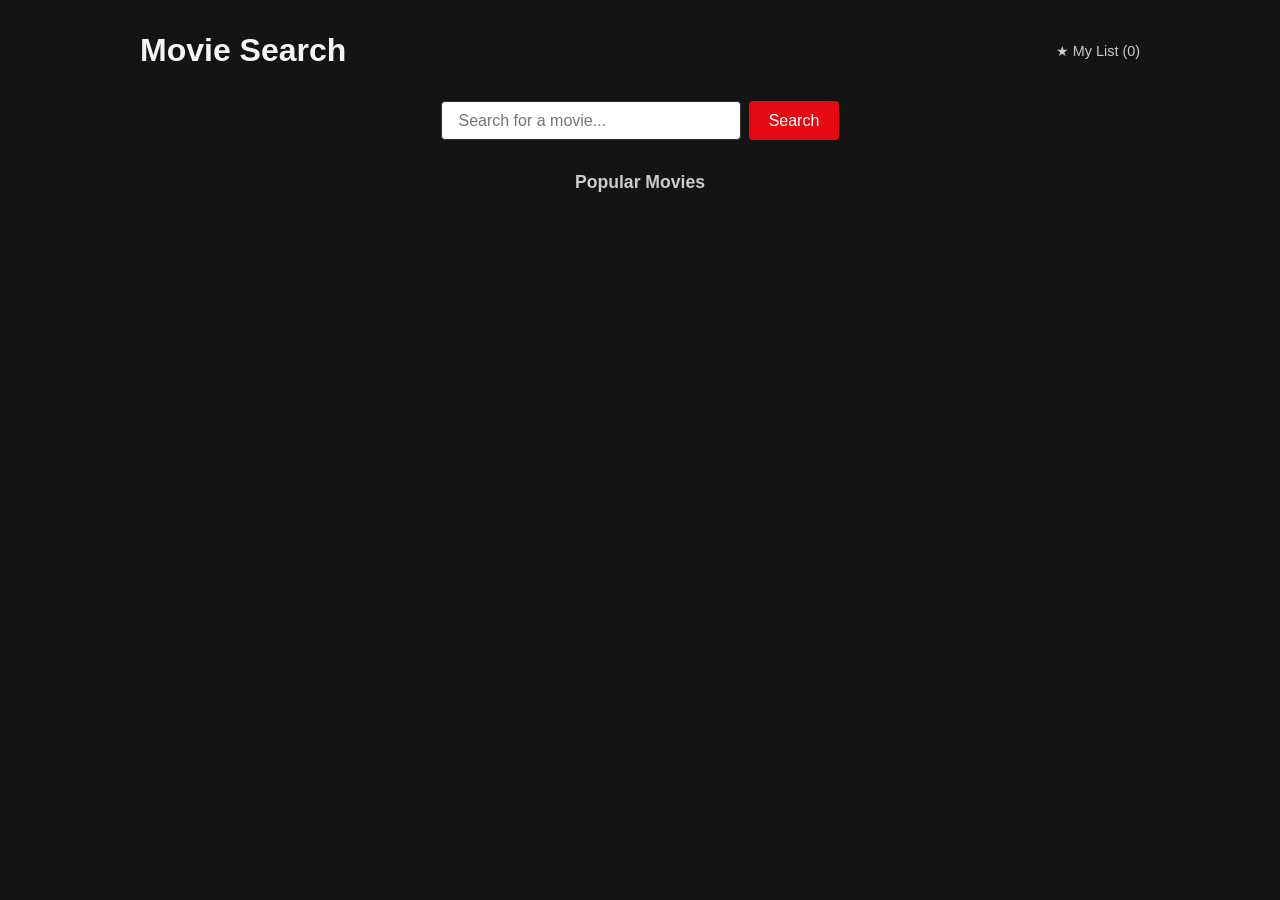
<file: index.html>
<!DOCTYPE html>
<html lang="en">
<head>
  <meta charset="UTF-8">
  <meta name="viewport" content="width=device-width, initial-scale=1.0">
  <title>Movie Search</title>
  <link rel="stylesheet" href="style.css">
</head>
<body>

  <header>
    <h1>Movie Search</h1>
    <a href="favorites.html" id="favorites-link">&#9733; My List (<span id="favorites-count">0</span>)</a>
  </header>

  <section id="search-section">
    <input type="text" id="search-input" placeholder="Search for a movie...">
    <button id="search-btn">Search</button>
  </section>

  <section id="popular-movies">
    <h2>Popular Movies</h2>
    <div id="carousel-stage">
      <div id="carousel-track">
        <!-- JS will insert poster images in here -->
      </div>
    </div>
  </section>

  <section id="results">
    <!-- JS will insert movie results in here -->
  </section>

  <script src="favorites.js"></script>
  <script src="script.js"></script>
</body>
</html>
</file>
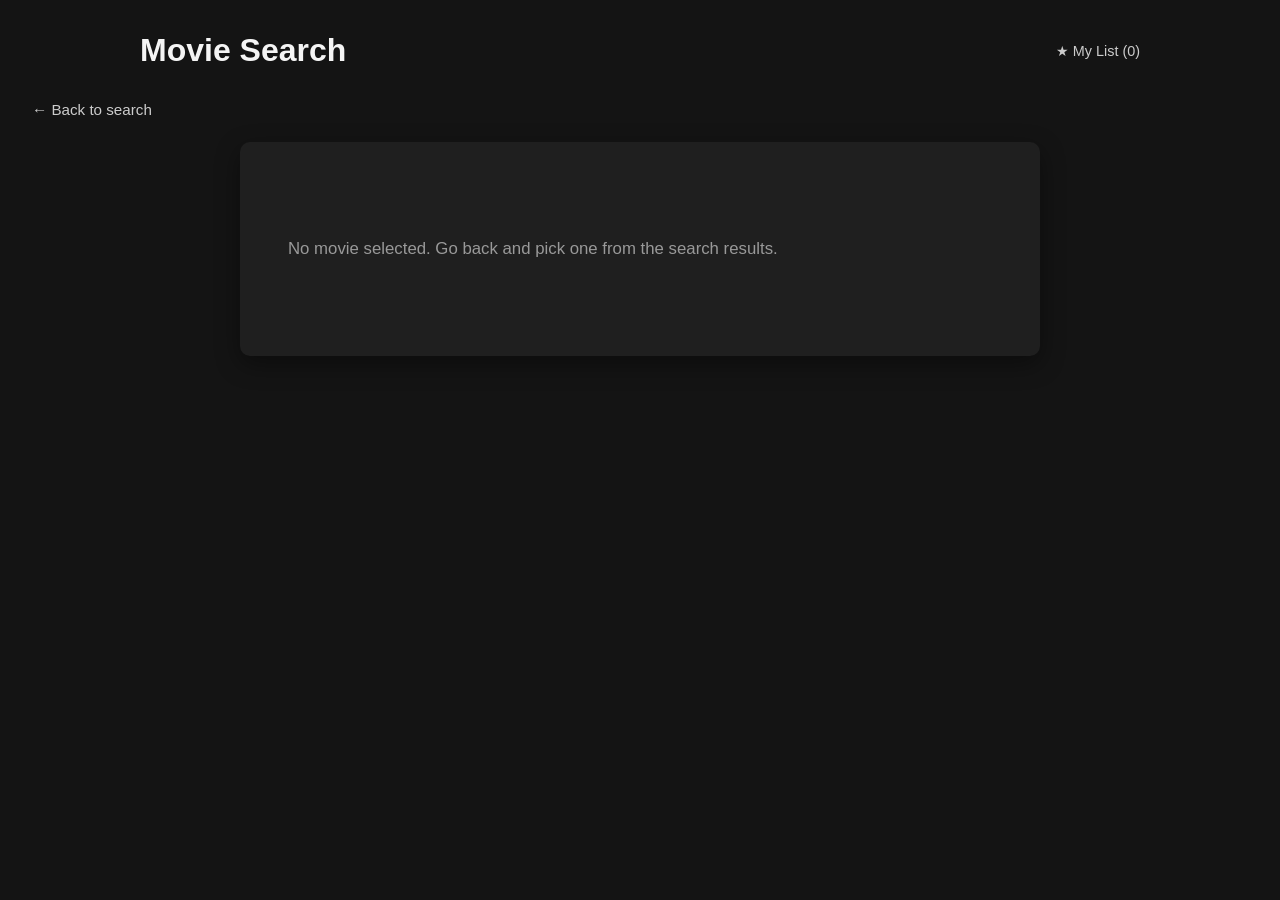
<file: details.html>
<!DOCTYPE html>
<html lang="en">
<head>
  <meta charset="UTF-8">
  <meta name="viewport" content="width=device-width, initial-scale=1.0">
  <title>Movie Details</title>
  <link rel="stylesheet" href="style.css">
</head>
<body>

  <header>
    <h1>Movie Search</h1>
    <a href="favorites.html" id="favorites-link">&#9733; My List (<span id="favorites-count">0</span>)</a>
  </header>

  <a href="index.html" id="back-link">&larr; Back to search</a>

  <section id="movie-detail">
    <img id="detail-poster" src="" alt="">
    <div id="detail-info">
      <div class="detail-title-row">
        <h2 id="detail-title"></h2>
        <button id="detail-favorite-btn" class="favorite-btn" aria-label="Toggle favorite">&#9734;</button>
      </div>
      <p id="detail-meta"></p>
      <p id="detail-rating"></p>
      <p id="detail-plot"></p>
      <p id="detail-director"></p>
    </div>
  </section>

  <script src="favorites.js"></script>
  <script src="details.js"></script>
</body>
</html>
</file>
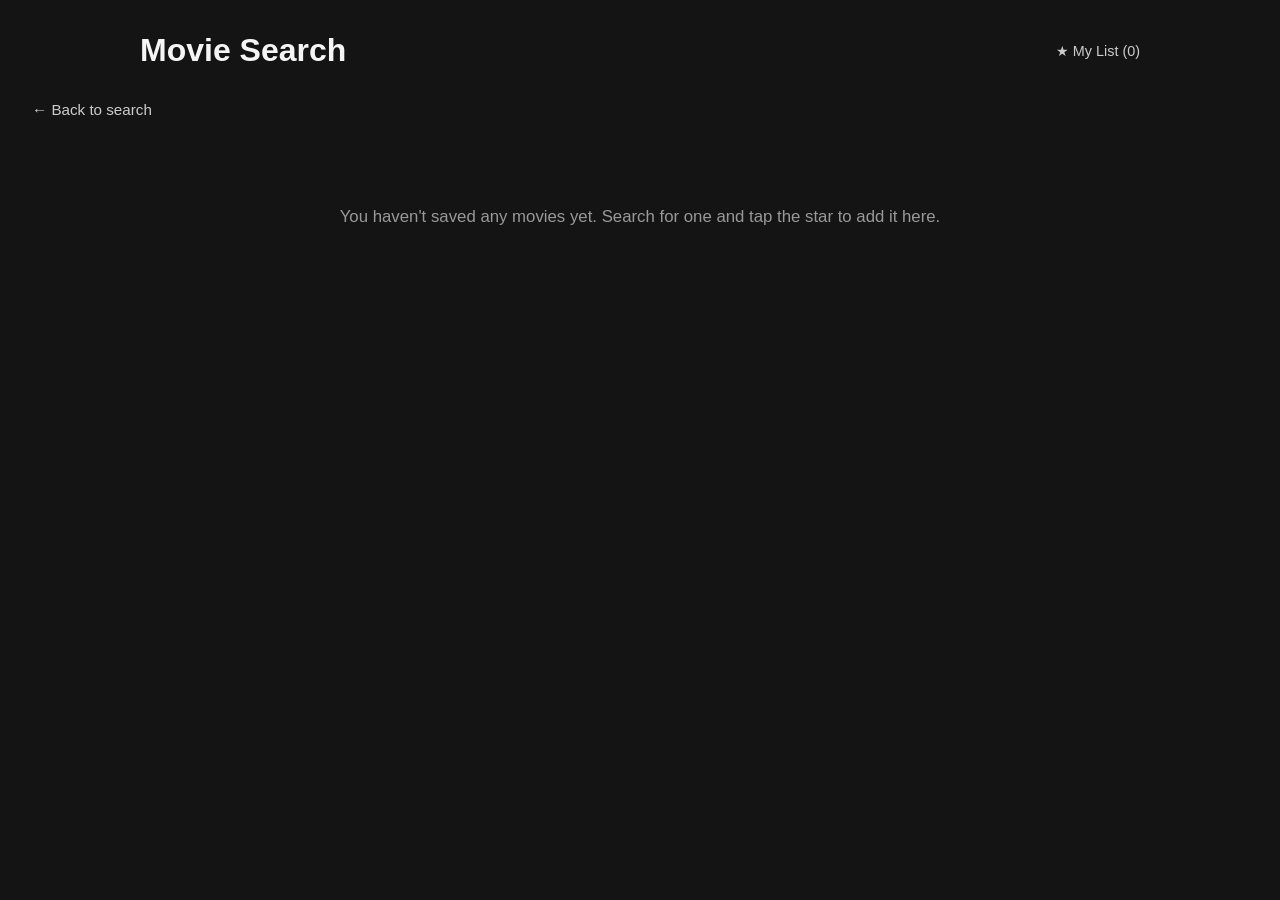
<file: favorites.html>
<!DOCTYPE html>
<html lang="en">
<head>
  <meta charset="UTF-8">
  <meta name="viewport" content="width=device-width, initial-scale=1.0">
  <title>My List - Movie Search</title>
  <link rel="stylesheet" href="style.css">
</head>
<body>

  <header>
    <h1>Movie Search</h1>
    <a href="favorites.html" id="favorites-link">&#9733; My List (<span id="favorites-count">0</span>)</a>
  </header>

  <a href="index.html" id="back-link">&larr; Back to search</a>

  <section id="favorites-grid">
    <!-- JS will insert favorite movies here -->
  </section>

  <script src="favorites.js"></script>
</body>
</html>
</file>
<file: style.css>
* {
  box-sizing: border-box;
}

body {
  font-family: Arial, Helvetica, sans-serif;
  background-color: #141414;
  color: #f5f5f5;
  margin: 0;
  padding: 2rem;
  overflow-x: hidden;
}

header {
  display: flex;
  align-items: center;
  justify-content: space-between;
  flex-wrap: wrap;
  gap: 0.75rem;
  max-width: 1000px;
  margin: 0 auto 2rem;
}

header h1 {
  margin: 0;
}

#favorites-link {
  color: #ccc;
  text-decoration: none;
  font-size: 0.9rem;
  transition: color 0.2s ease;
}

#favorites-link:hover {
  color: #ffc107;
}

#search-section {
  display: flex;
  flex-wrap: wrap;
  justify-content: center;
  gap: 0.5rem;
  margin-bottom: 2rem;
}

#search-input {
  width: 100%;
  max-width: 300px;
  padding: 0.6rem 1rem;
  border-radius: 4px;
  border: 1px solid #333;
  font-size: 1rem;
}

#search-btn {
  padding: 0.6rem 1.2rem;
  border-radius: 4px;
  border: none;
  background-color: #e50914;
  color: white;
  font-size: 1rem;
  cursor: pointer;
}

#search-btn:hover {
  background-color: #b0060f;
}

#popular-movies {
  max-width: 1000px;
  margin: 2rem auto 2.5rem;
}

#popular-movies h2 {
  font-size: 1.1rem;
  font-weight: 600;
  color: #ccc;
  margin-bottom: 1rem;
  text-align: center;
}

#carousel-stage {
  position: relative;
  height: 260px;
  perspective: 1000px;
}

#carousel-track {
  position: relative;
  width: 100%;
  height: 100%;
  transform-style: preserve-3d;
}

.carousel-poster {
  position: absolute;
  top: 65%;
  left: 50%;
  width: 140px;
  height: 210px;
  margin-top: -105px;
  margin-left: -70px;
  object-fit: cover;
  border-radius: 6px;
  backface-visibility: hidden;
}

#results, #favorites-grid {
  display: grid;
  grid-template-columns: repeat(auto-fill, minmax(180px, 1fr));
  gap: 1.5rem;
  max-width: 1000px;
  margin: 0 auto;
  text-align: center;
  color: #ccc;
}

.status-message {
  grid-column: 1 / -1;
  padding: 3rem 1rem;
  color: #999;
  font-size: 1.05rem;
}

.status-loading {
  animation: pulse 1.4s ease-in-out infinite;
}

.status-error {
  color: #e5666d;
}

@keyframes pulse {
  0%, 100% { opacity: 0.5; }
  50% { opacity: 1; }
}

.movie-card {
  position: relative;
  background-color: #1f1f1f;
  border-radius: 6px;
  overflow: hidden;
  text-align: center;
  box-shadow: 0 2px 8px rgba(0, 0, 0, 0.3);
  transition: transform 0.2s ease, box-shadow 0.2s ease;
}

.favorite-btn {
  position: absolute;
  top: 0.5rem;
  right: 0.5rem;
  z-index: 1;
  width: 2rem;
  height: 2rem;
  display: flex;
  align-items: center;
  justify-content: center;
  border-radius: 50%;
  border: none;
  background-color: rgba(0, 0, 0, 0.6);
  color: #ccc;
  font-size: 1.1rem;
  line-height: 1;
  cursor: pointer;
  transition: color 0.2s ease, background-color 0.2s ease;
}

.favorite-btn:hover {
  background-color: rgba(0, 0, 0, 0.8);
  color: #fff;
}

.favorite-btn.is-favorite {
  color: #ffc107;
}

.movie-card:hover {
  transform: translateY(-4px);
  box-shadow: 0 8px 16px rgba(0, 0, 0, 0.5);
}

.movie-card img {
  width: 100%;
  height: 270px;
  object-fit: cover;
  display: block;
  transition: transform 0.3s ease;
}

.movie-card:hover img {
  transform: scale(1.05);
}

.movie-card-info {
  padding: 0.75rem 0.75rem 1rem;
}

.movie-card h3 {
  font-size: 1rem;
  font-weight: 600;
  color: #fff;
  margin: 0 0 0.25rem;
  line-height: 1.3;
}

.movie-year {
  font-size: 0.85rem;
  color: #999;
  margin: 0;
}

#back-link {
  display: inline-flex;
  align-items: center;
  gap: 0.4rem;
  color: #ccc;
  text-decoration: none;
  margin: 0 auto 1.5rem;
  max-width: 800px;
  font-size: 0.95rem;
  transition: color 0.2s ease;
}

#back-link:hover {
  color: #fff;
}

#movie-detail {
  display: flex;
  gap: 2rem;
  max-width: 800px;
  margin: 0 auto;
  background-color: #1f1f1f;
  border-radius: 10px;
  padding: 2rem;
  box-shadow: 0 8px 24px rgba(0, 0, 0, 0.4);
}

#detail-poster {
  width: 260px;
  border-radius: 6px;
  object-fit: cover;
  flex-shrink: 0;
  box-shadow: 0 6px 16px rgba(0, 0, 0, 0.5);
}

.detail-title-row {
  display: flex;
  align-items: center;
  gap: 0.75rem;
}

#detail-info h2 {
  margin-top: 0;
  font-size: 1.8rem;
  color: #fff;
}

#detail-favorite-btn {
  position: static;
  flex-shrink: 0;
}

#detail-meta {
  color: #e50914;
  font-weight: 600;
  letter-spacing: 0.03em;
  text-transform: uppercase;
  font-size: 0.85rem;
  margin-bottom: 0.75rem;
}

#detail-rating {
  display: inline-block;
  color: #ffc107;
  font-weight: 600;
  font-size: 0.9rem;
  background-color: rgba(255, 193, 7, 0.12);
  border-radius: 4px;
  padding: 0.3rem 0.7rem;
  margin: 0 0 1rem;
}

#detail-plot {
  color: #ddd;
  line-height: 1.6;
}

#detail-director {
  color: #999;
  font-size: 0.9rem;
  margin-top: 1.5rem;
  padding-top: 1rem;
  border-top: 1px solid #333;
}

#detail-director::before {
  content: "Director: ";
  color: #ccc;
  font-weight: 600;
}

@media (max-width: 600px) {
  body {
    padding: 1.25rem;
  }

  header h1 {
    font-size: 1.5rem;
  }

  /* The 3D carousel relies on translateZ/perspective at fixed pixel
     values, which doesn't scale down cleanly on narrow viewports. */
  #popular-movies {
    display: none;
  }

  #results {
    gap: 1rem;
  }

  #movie-detail {
    flex-direction: column;
    align-items: center;
    text-align: center;
  }

  #detail-poster {
    width: 200px;
  }
}
</file>
